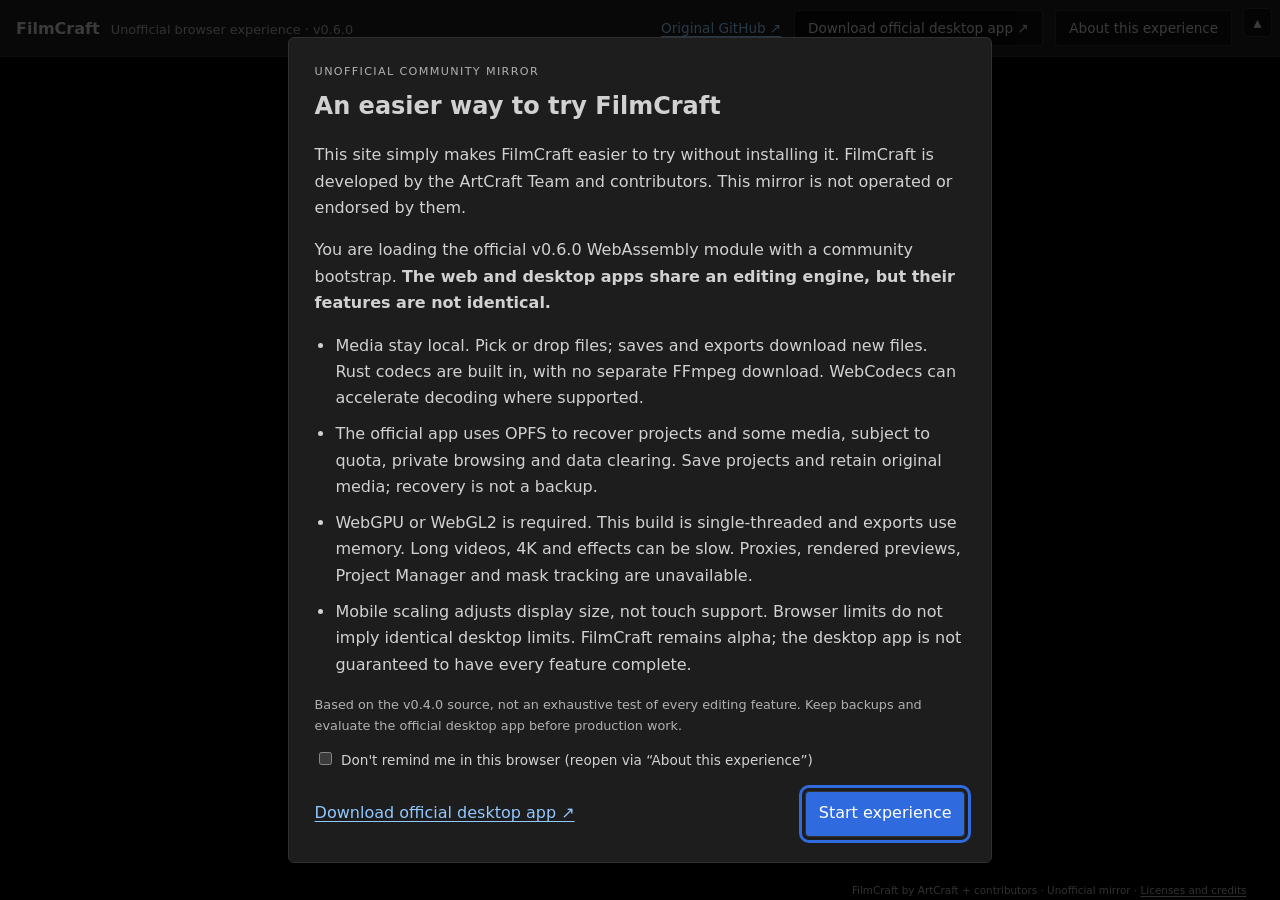
<file: index.html>
<!doctype html>
<html lang="en">
<head>
  <meta charset="utf-8">
  <meta name="viewport" content="width=device-width, initial-scale=1">
  <meta name="description" content="An unofficial browser experience of FilmCraft using the official WebAssembly module with a community bootstrap. FilmCraft is made by the ArtCraft Team and contributors.">
  <title>FilmCraft · Unofficial browser experience</title>
  <link rel="stylesheet" href="./site.css">
  <script src="./delivery-config.js" defer></script>
  <script src="./site.js" defer></script>
  <link rel="icon" href="./app/favicon.png" type="image/png">
</head>
<body>
  <button id="toggle-toolbar" type="button" aria-controls="site-toolbar" aria-expanded="true" title="Collapse site toolbar">▴</button>
  <header class="toolbar" id="site-toolbar">
    <div class="identity"><strong>FilmCraft</strong><span data-i18n="badge">Unofficial browser experience · v0.6.0</span></div>
    <nav aria-label="Original project and site information" data-i18n-aria="navigation">
      <a href="https://github.com/storytold/filmcraft" target="_blank" rel="noopener noreferrer" data-i18n="source">Original GitHub ↗</a>
      <a class="download" href="https://github.com/storytold/filmcraft/releases/latest" target="_blank" rel="noopener noreferrer" data-i18n="download">Download official desktop app ↗</a>
      <button id="show-notice" type="button" data-i18n="notice">About this experience</button>
    </nav>
  </header>
  <main id="editor-container" aria-label="FilmCraft editor" data-i18n-aria="editor">
    <div id="mobile-controls">
      <label for="editor-scale" data-i18n="zoom">Editor zoom</label>
      <select id="editor-scale"><option value="auto" data-i18n="fit">Fit width</option><option value="0.5">50%</option><option value="0.75">75%</option><option value="1">100%</option></select>
      <output id="editor-scale-value" for="editor-scale"></output>
      <span class="note" data-i18n="rotate">Landscape works best</span>
    </div>
    <div id="editor-host"><p id="editor-placeholder" data-i18n="placeholder">Read the notice, then select “Start experience” to load the editor.</p></div>
    <section id="host-loading" hidden aria-live="polite" aria-label="Loading FilmCraft">
      <div class="loading-card">
        <h2 id="loading-title">Preparing FilmCraft…</h2>
        <progress id="loading-progress" max="100" aria-label="Application download progress"></progress>
        <p id="loading-detail">Preparing the download…</p>
        <p id="loading-time" class="note"></p>
        <p id="loading-note" class="note">The first download is large. Keep this tab open; later visits can use a local cache.</p>
        <div class="actions"><button id="retry-load" type="button" data-i18n="retry">Reload</button><a href="https://github.com/storytold/filmcraft/releases/latest" target="_blank" rel="noopener noreferrer" data-i18n="download">Download official desktop app ↗</a></div>
      </div>
    </section>
  </main>
  <footer><span data-i18n="credit">FilmCraft by ArtCraft + contributors · Unofficial mirror · </span><a href="./app/credits.html" target="_blank" rel="noopener" data-i18n="licenses">Licenses and credits</a></footer>
  <dialog id="notice" aria-labelledby="notice-title">
    <form method="dialog">
      <p class="eyebrow">UNOFFICIAL COMMUNITY MIRROR</p>
      <h1 id="notice-title" data-i18n="heading">An easier way to try FilmCraft</h1>
      <p data-i18n="purpose">This site simply makes FilmCraft easier to try without installing it. FilmCraft is developed by the ArtCraft Team and contributors. This mirror is not operated or endorsed by them.</p>
      <p><span data-i18n="build">You are loading the official v0.6.0 WebAssembly module with a community bootstrap. </span><strong data-i18n="parity">The web and desktop apps share an editing engine, but their features are not identical.</strong></p>
      <ul>
        <li data-i18n="files">Media stay local. Pick or drop files; saves and exports download new files. Rust codecs are built in, with no separate FFmpeg download. WebCodecs can accelerate decoding where supported.</li>
        <li data-i18n="persistence">The official app uses OPFS to recover projects and some media, subject to quota, private browsing and data clearing. Save projects and retain original media; recovery is not a backup.</li>
        <li data-i18n="performance">WebGPU or WebGL2 is required. This build is single-threaded and exports use memory. Long videos, 4K and effects can be slow. Proxies, rendered previews, Project Manager and mask tracking are unavailable.</li>
        <li data-i18n="alpha">Mobile scaling adjusts display size, not touch support. Browser limits do not imply identical desktop limits. FilmCraft remains alpha; the desktop app is not guaranteed to have every feature complete.</li>
      </ul>
      <p class="note" data-i18n="evidence">Based on the v0.4.0 source, not an exhaustive test of every editing feature. Keep backups and evaluate the official desktop app before production work.</p>
      <p id="storage-warning" class="note" hidden data-i18n="storage">Your browser blocks preference storage; this notice will return next visit.</p>
      <label class="remember"><input id="remember-notice" type="checkbox"><span data-i18n="remember">Don't remind me in this browser (reopen via “About this experience”)</span></label>
      <div class="actions"><a href="https://github.com/storytold/filmcraft/releases/latest" target="_blank" rel="noopener noreferrer" data-i18n="download">Download official desktop app ↗</a><button id="start-editor" value="continue" autofocus data-i18n="start">Start experience</button></div>
    </form>
  </dialog>
  <noscript>This experience requires JavaScript and WebAssembly. You can also <a href="https://github.com/storytold/filmcraft/releases/latest">download the official desktop app</a>.</noscript>
</body>
</html>
</file>
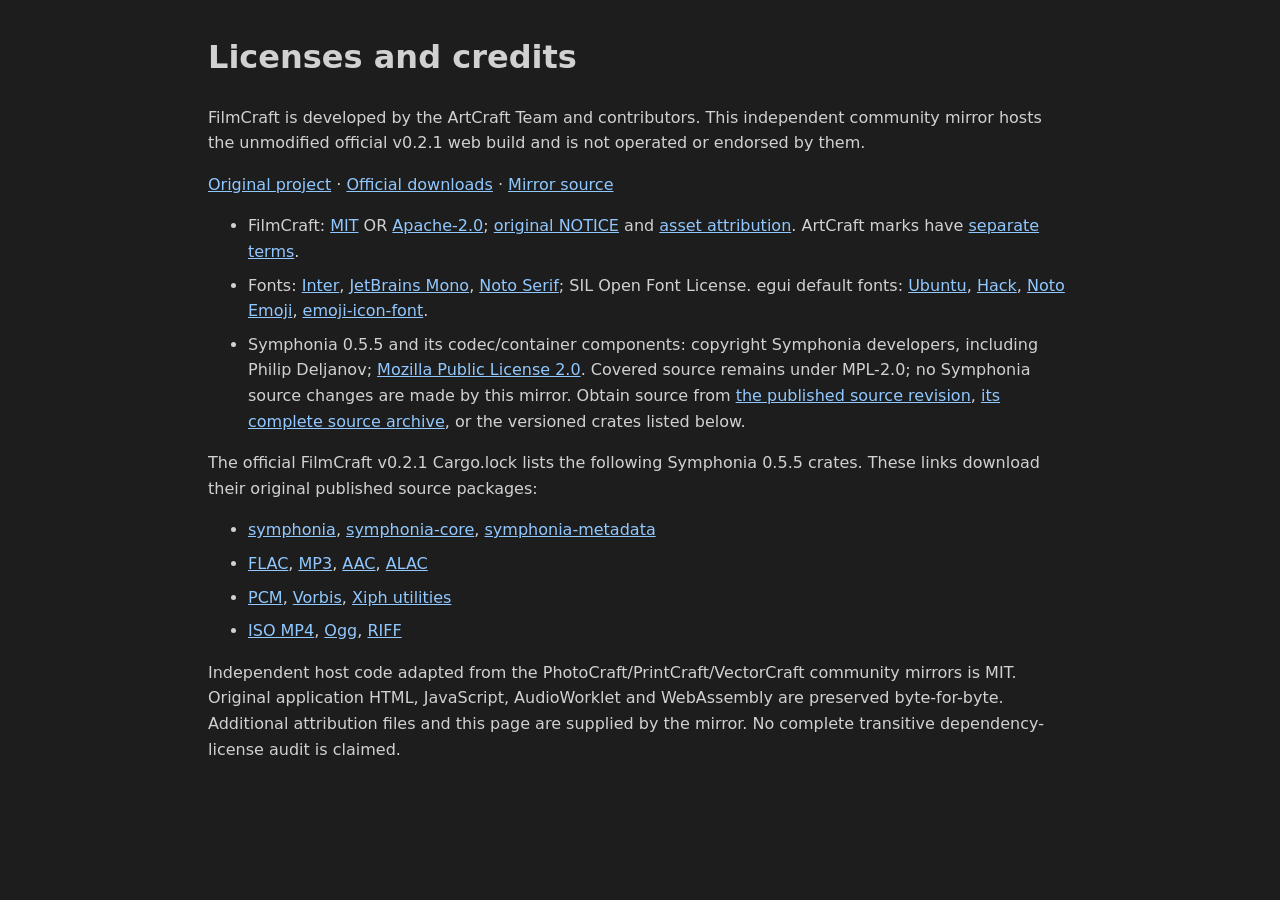
<file: app/credits.html>
<!doctype html>
<html lang="en">
<meta charset="utf-8">
<meta name="viewport" content="width=device-width, initial-scale=1">
<title>FilmCraft mirror: licenses and credits</title>
<style>html { color-scheme: dark; font: 16px/1.6 system-ui, sans-serif; background: #1d1d1d; color: #d1d1d1; } body { max-width: 54rem; margin: 2rem auto; padding: 0 1rem; } a { color: #91c8ff; } li { margin: .5rem 0; }</style>
<h1>Licenses and credits</h1>
<p>FilmCraft is developed by the ArtCraft Team and contributors. This independent community mirror hosts the unmodified official v0.2.1 web build and is not operated or endorsed by them.</p>
<p><a href="https://github.com/storytold/filmcraft">Original project</a> · <a href="https://github.com/storytold/filmcraft/releases/latest">Official downloads</a> · <a href="https://github.com/WavJaby/filmcraft-web">Mirror source</a></p>
<ul>
  <li>FilmCraft: <a href="LICENSE-MIT">MIT</a> OR <a href="LICENSE-APACHE">Apache-2.0</a>; <a href="NOTICE">original NOTICE</a> and <a href="ATTRIBUTION.md">asset attribution</a>. ArtCraft marks have <a href="docs/brand/LICENSE-brand.txt">separate terms</a>.</li>
  <li>Fonts: <a href="assets/fonts/OFL-Inter.txt">Inter</a>, <a href="assets/fonts/OFL-JetBrainsMono.txt">JetBrains Mono</a>, <a href="assets/fonts/OFL-NotoSerif.txt">Noto Serif</a>; SIL Open Font License. egui default fonts: <a href="vendor/epaint_default_fonts/fonts/UFL.txt">Ubuntu</a>, <a href="vendor/epaint_default_fonts/fonts/Hack-Regular.txt">Hack</a>, <a href="vendor/epaint_default_fonts/fonts/OFL.txt">Noto Emoji</a>, <a href="vendor/epaint_default_fonts/fonts/emoji-icon-font-mit-license.txt">emoji-icon-font</a>.</li>
  <li>Symphonia 0.5.5 and its codec/container components: copyright Symphonia developers, including Philip Deljanov; <a href="vendor/symphonia/LICENSE">Mozilla Public License 2.0</a>. Covered source remains under MPL-2.0; no Symphonia source changes are made by this mirror. Obtain source from <a href="https://github.com/pdeljanov/Symphonia/tree/6d533f26150953a882a6a111ebd13f0abf7129d5">the published source revision</a>, <a href="https://github.com/pdeljanov/Symphonia/archive/6d533f26150953a882a6a111ebd13f0abf7129d5.tar.gz">its complete source archive</a>, or the versioned crates listed below.</li>
</ul>
<p>The official FilmCraft v0.2.1 Cargo.lock lists the following Symphonia 0.5.5 crates. These links download their original published source packages:</p>
<ul>
  <li><a href="https://static.crates.io/crates/symphonia/symphonia-0.5.5.crate">symphonia</a>, <a href="https://static.crates.io/crates/symphonia-core/symphonia-core-0.5.5.crate">symphonia-core</a>, <a href="https://static.crates.io/crates/symphonia-metadata/symphonia-metadata-0.5.5.crate">symphonia-metadata</a></li>
  <li><a href="https://static.crates.io/crates/symphonia-bundle-flac/symphonia-bundle-flac-0.5.5.crate">FLAC</a>, <a href="https://static.crates.io/crates/symphonia-bundle-mp3/symphonia-bundle-mp3-0.5.5.crate">MP3</a>, <a href="https://static.crates.io/crates/symphonia-codec-aac/symphonia-codec-aac-0.5.5.crate">AAC</a>, <a href="https://static.crates.io/crates/symphonia-codec-alac/symphonia-codec-alac-0.5.5.crate">ALAC</a></li>
  <li><a href="https://static.crates.io/crates/symphonia-codec-pcm/symphonia-codec-pcm-0.5.5.crate">PCM</a>, <a href="https://static.crates.io/crates/symphonia-codec-vorbis/symphonia-codec-vorbis-0.5.5.crate">Vorbis</a>, <a href="https://static.crates.io/crates/symphonia-utils-xiph/symphonia-utils-xiph-0.5.5.crate">Xiph utilities</a></li>
  <li><a href="https://static.crates.io/crates/symphonia-format-isomp4/symphonia-format-isomp4-0.5.5.crate">ISO MP4</a>, <a href="https://static.crates.io/crates/symphonia-format-ogg/symphonia-format-ogg-0.5.5.crate">Ogg</a>, <a href="https://static.crates.io/crates/symphonia-format-riff/symphonia-format-riff-0.5.5.crate">RIFF</a></li>
</ul>
<p>Independent host code adapted from the PhotoCraft/PrintCraft/VectorCraft community mirrors is MIT. Original application HTML, JavaScript, AudioWorklet and WebAssembly are preserved byte-for-byte. Additional attribution files and this page are supplied by the mirror. No complete transitive dependency-license audit is claimed.</p>
</html>
</file>
<file: site.css>
/* FilmCraft v0.2.1 default Dark tokens from crates/ui-egui/src/theme.rs. */
:root { --chrome: #1d1d1d; --dock: #303030; --canvas: #000000; --field: #0e0e0e; --border: #303030; --hover: #2c2c2c; --text: #d1d1d1; --muted: #b0b0b0; --accent: #2f6bdf; color-scheme: dark; font-family: system-ui, sans-serif; background: var(--chrome); color: var(--text); }
* { box-sizing: border-box; }
body { margin: 0; height: 100dvh; display: grid; grid-template-rows: auto minmax(0, 1fr); }
a { color: #91c8ff; text-underline-offset: .2em; }
button, .download { border: 1px solid var(--border); border-radius: 4px; padding: .55rem .8rem; background: var(--field); color: var(--text); font: inherit; cursor: pointer; text-decoration: none; }
button:hover, .download:hover { background: var(--hover); }
:focus-visible { outline: 3px solid var(--accent); outline-offset: 3px; }
.toolbar { display: flex; flex-wrap: wrap; align-items: center; justify-content: space-between; gap: .7rem; padding: .65rem 3rem .65rem 1rem; border-bottom: 1px solid var(--dock); }
.toolbar[hidden] { display: none; }
body.toolbar-collapsed { grid-template-rows: minmax(0, 1fr); }
#toggle-toolbar { position: absolute; top: .5rem; right: .5rem; z-index: 5; width: 1.8rem; height: 1.8rem; padding: 0; }
/* Keep the toggle in its own gutter; do not overlay editor controls. */
body.toolbar-collapsed main { margin-right: 1.8rem; }
body.toolbar-collapsed #toggle-toolbar { top: .2rem; right: .15rem; width: 1.5rem; height: 1.5rem; }
.identity { display: flex; flex-wrap: wrap; align-items: baseline; gap: .7rem; }
.identity span, footer, .note { color: var(--muted); font-size: .8rem; }
nav { display: flex; flex-wrap: wrap; align-items: center; gap: .8rem; font-size: .85rem; }
main { position: relative; min-height: 0; background: var(--canvas); }
#editor-host { position: relative; height: 100%; overflow: hidden; }
#mobile-controls { display: none; }
#editor-placeholder { padding: 2rem; text-align: center; }
#editor-surface { position: relative; width: 100%; height: 100%; display: block; border: 0; }
footer { position: absolute; right: 2.1rem; bottom: .15rem; z-index: 4; max-width: 65vw; padding: 0; color: var(--muted); font-size: .65rem; line-height: 1.3; text-align: right; pointer-events: none; }
footer a { color: inherit; pointer-events: auto; }
dialog { width: min(44rem, calc(100% - 2rem)); max-height: calc(100dvh - 2rem); padding: 1.6rem; border: 1px solid var(--border); border-radius: 6px; background: var(--chrome); color: var(--text); line-height: 1.65; }
dialog::backdrop { background: rgb(0 0 0 / .72); }
h1 { font-size: 1.5rem; margin: .3rem 0 1rem; }
.eyebrow { color: var(--muted); font-size: .7rem; letter-spacing: .12em; margin: 0; }
ul { padding-left: 1.3rem; }
li + li { margin-top: .6rem; }
.remember { display: flex; align-items: baseline; gap: .4rem; font-size: .85rem; }
.actions { display: flex; flex-wrap: wrap; justify-content: space-between; align-items: center; gap: 1rem; margin-top: 1.2rem; }
#start-editor { background: var(--accent); color: white; }
#host-loading:not([hidden]) { position: absolute; inset: 0; display: grid; place-items: center; padding: 1rem; background: var(--canvas); }
.loading-card { width: min(32rem, 100%); line-height: 1.6; }
.loading-card h2 { font-size: 1.2rem; }
progress { width: 100%; height: .8rem; accent-color: var(--accent); }
#loading-detail { font-variant-numeric: tabular-nums; }
@media (max-width: 600px) { .toolbar { padding: .5rem 2.8rem .5rem .5rem; } nav { gap: .5rem; } dialog { padding: 1rem; } footer { max-width: 80vw; font-size: .55rem; } }
@media (max-width: 900px) {
  body.toolbar-collapsed main { margin-right: 0; }
  main { --mobile-controls-height: 2.25rem; overflow: hidden; }
  #mobile-controls { position: absolute; inset: 0 0 auto; height: var(--mobile-controls-height); display: flex; align-items: center; gap: .4rem; padding: .2rem 2.5rem .2rem .4rem; background: var(--chrome); font-size: .75rem; white-space: nowrap; }
  #mobile-controls select { min-height: 1.75rem; font: inherit; color: var(--text); background: var(--field); border: 1px solid var(--border); border-radius: 4px; }
  #mobile-controls .note { font-size: .65rem; }
  #editor-host { position: absolute; inset: var(--mobile-controls-height) 0 0; height: auto; overflow: hidden; }
  #editor-surface { width: calc(100% / var(--editor-scale, 1)); height: calc(100% / var(--editor-scale, 1)); transform: scale(var(--editor-scale, 1)); transform-origin: top left; }
  body.toolbar-collapsed #toggle-toolbar { top: .35rem; right: .3rem; }
}
</file>
